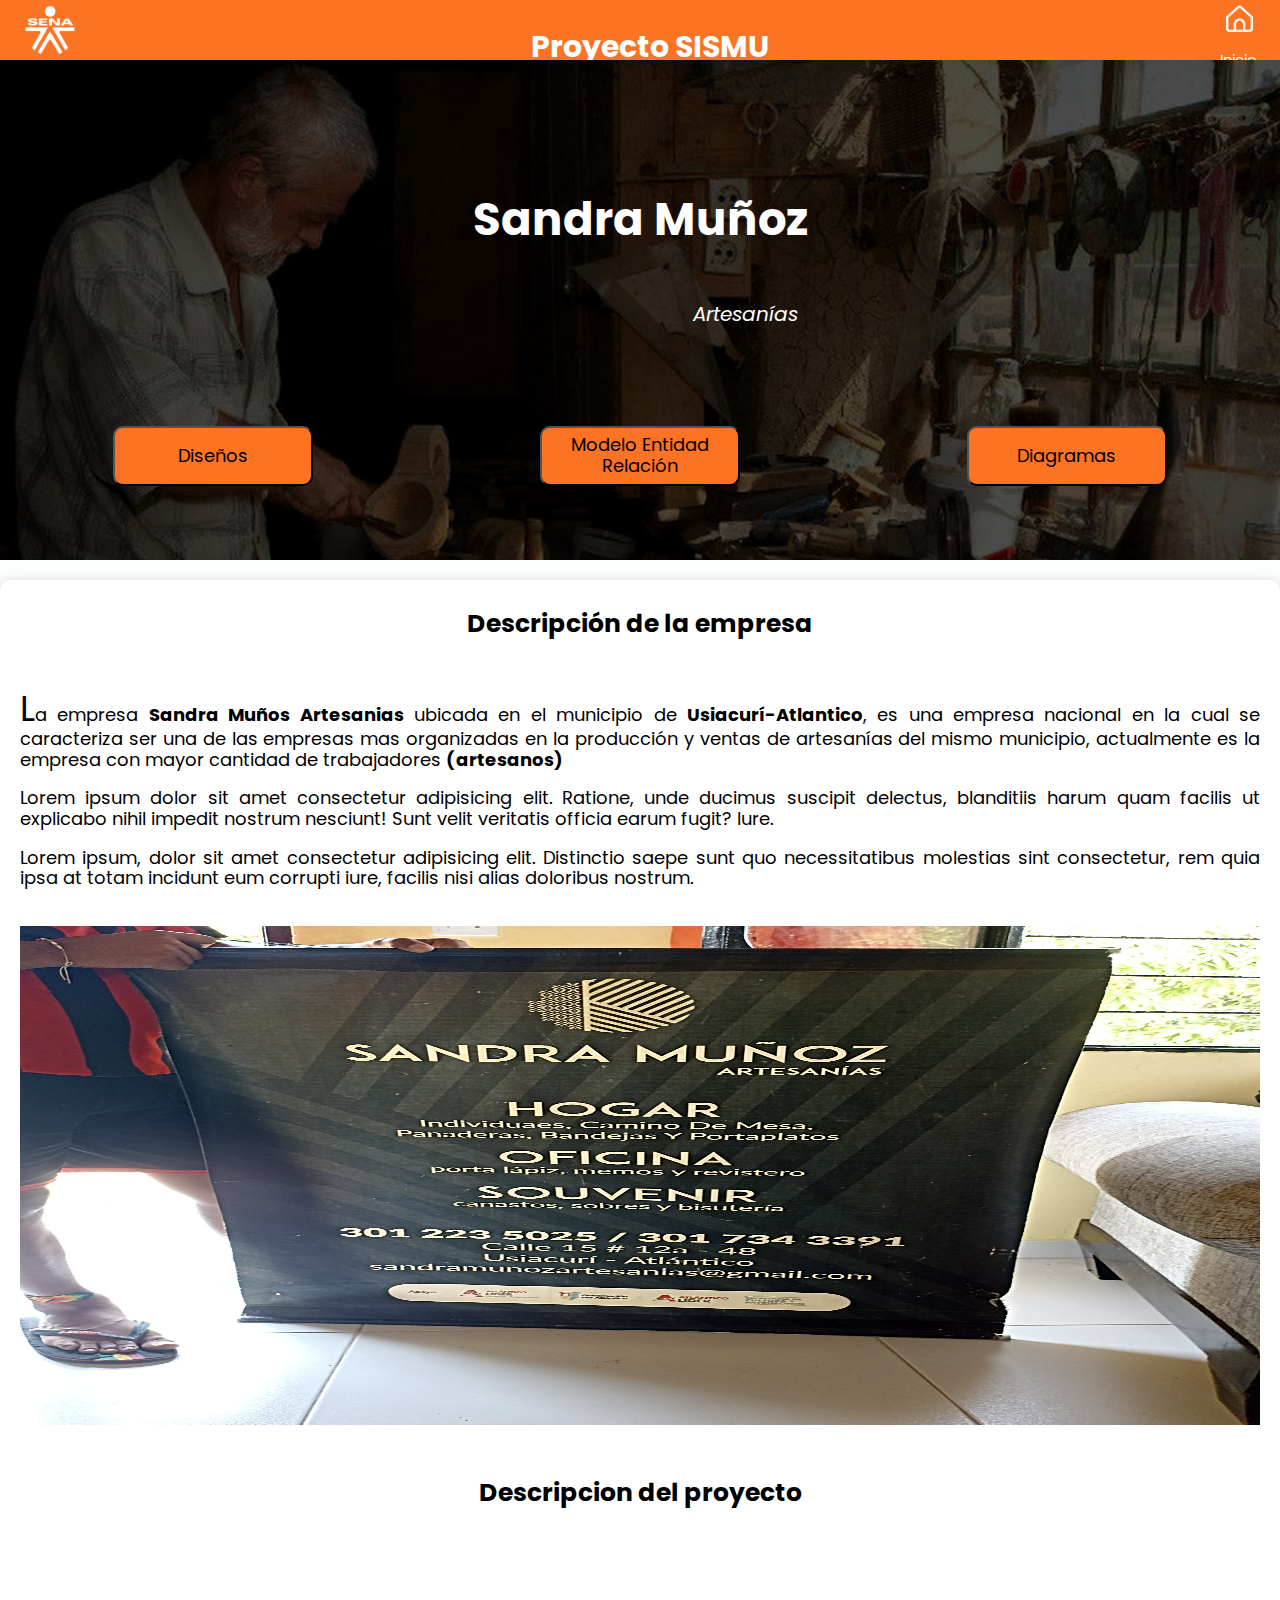
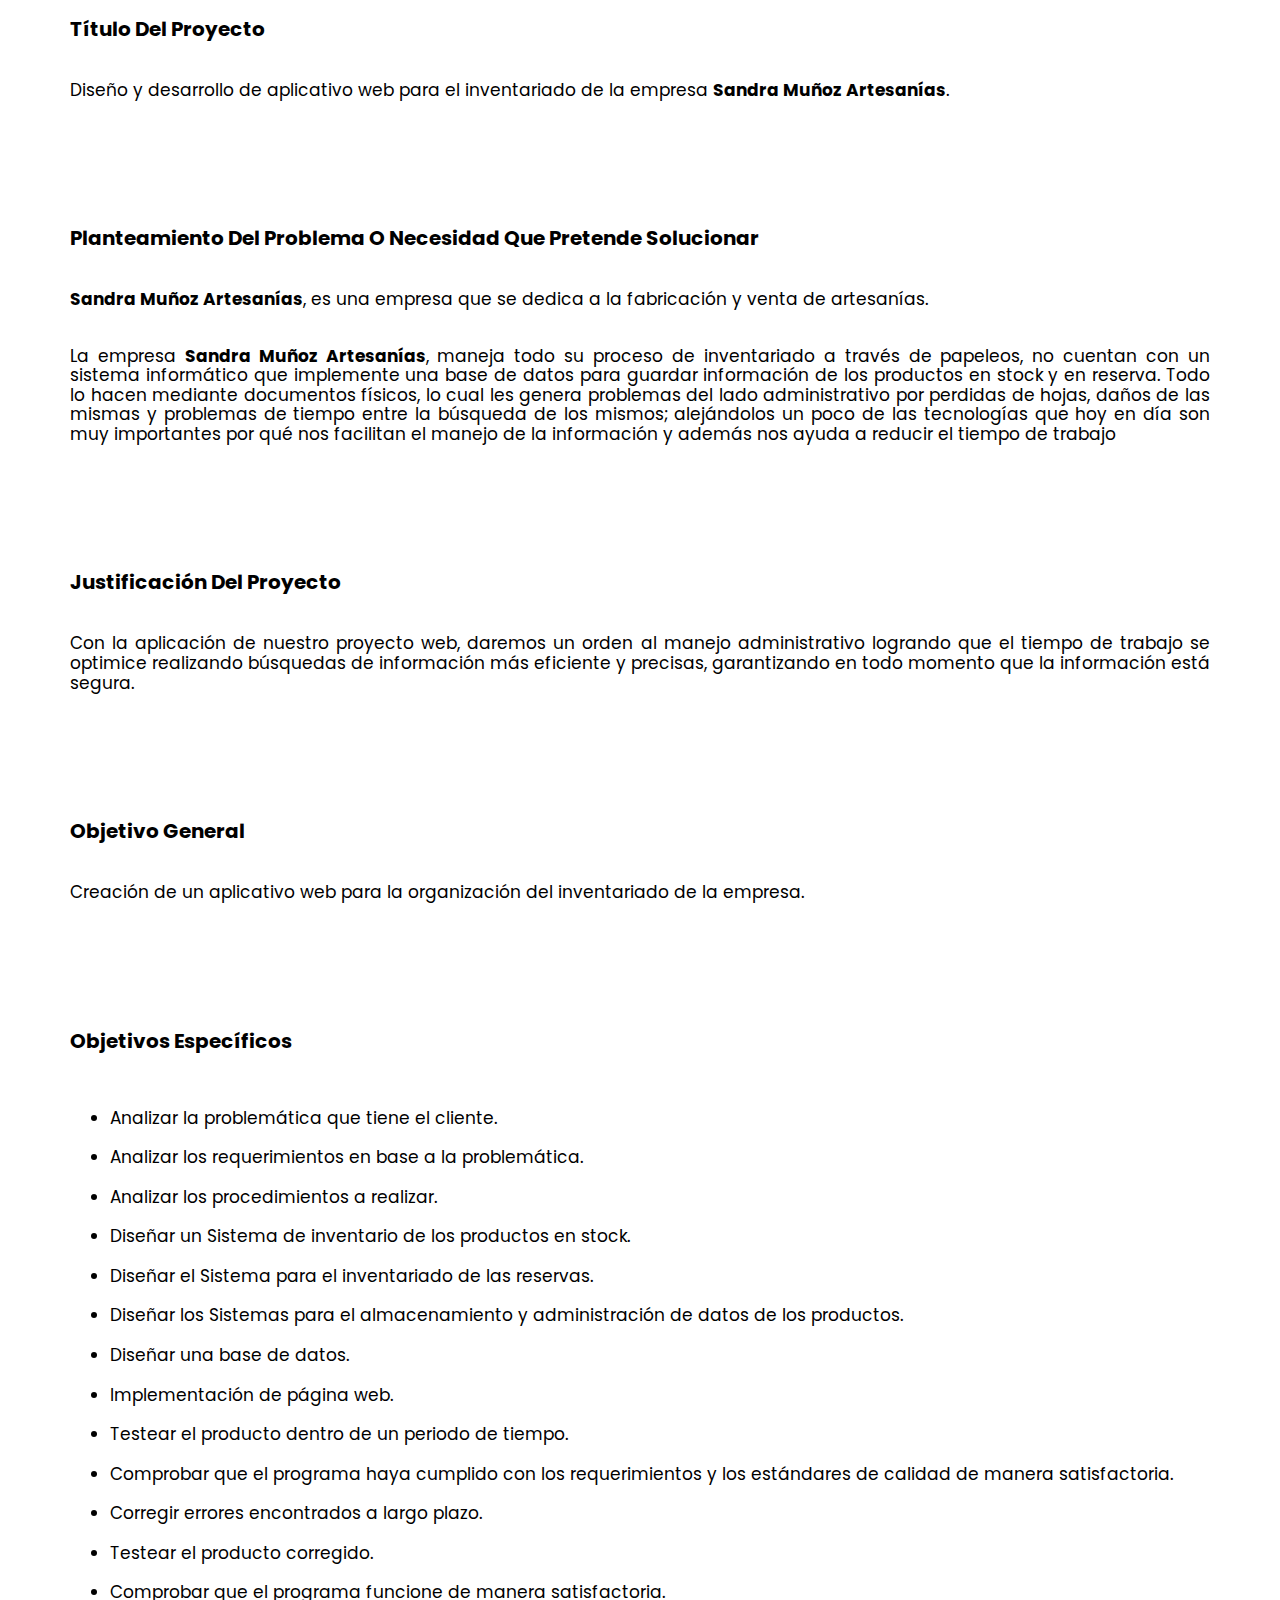
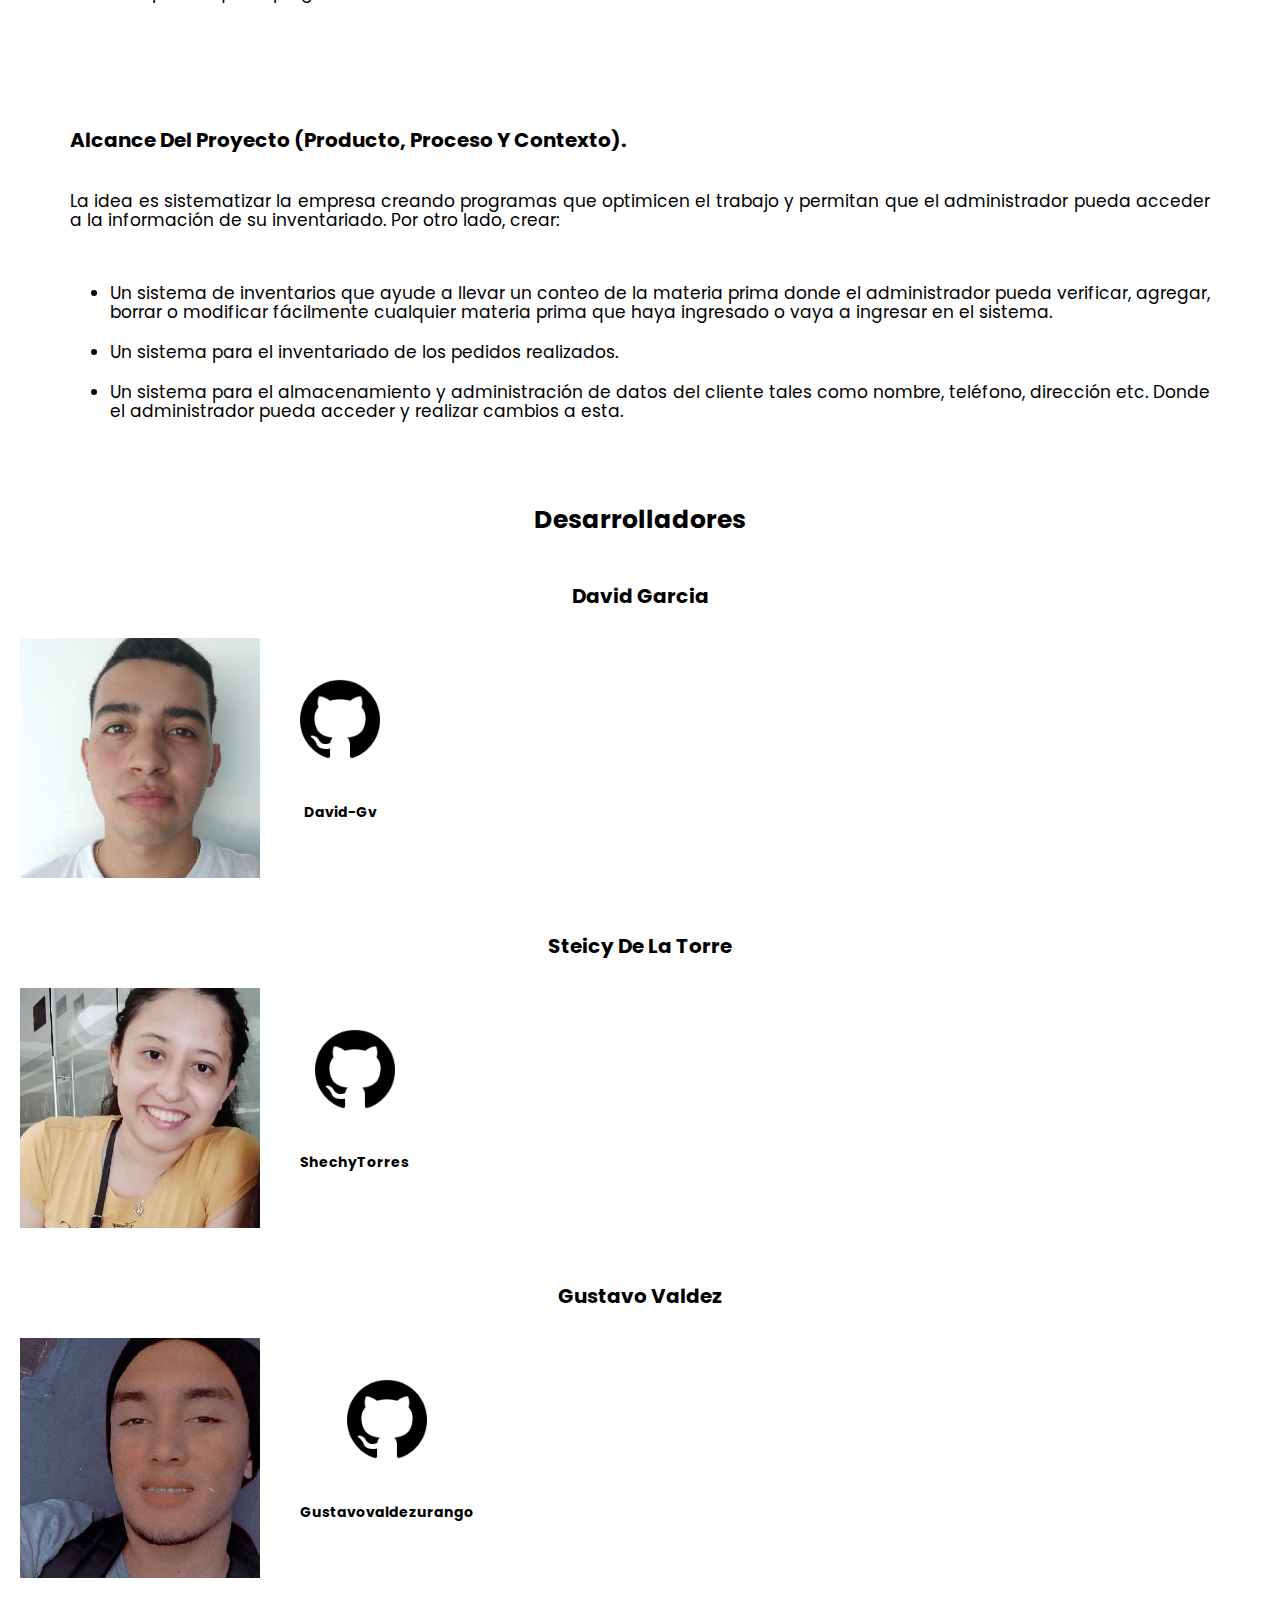
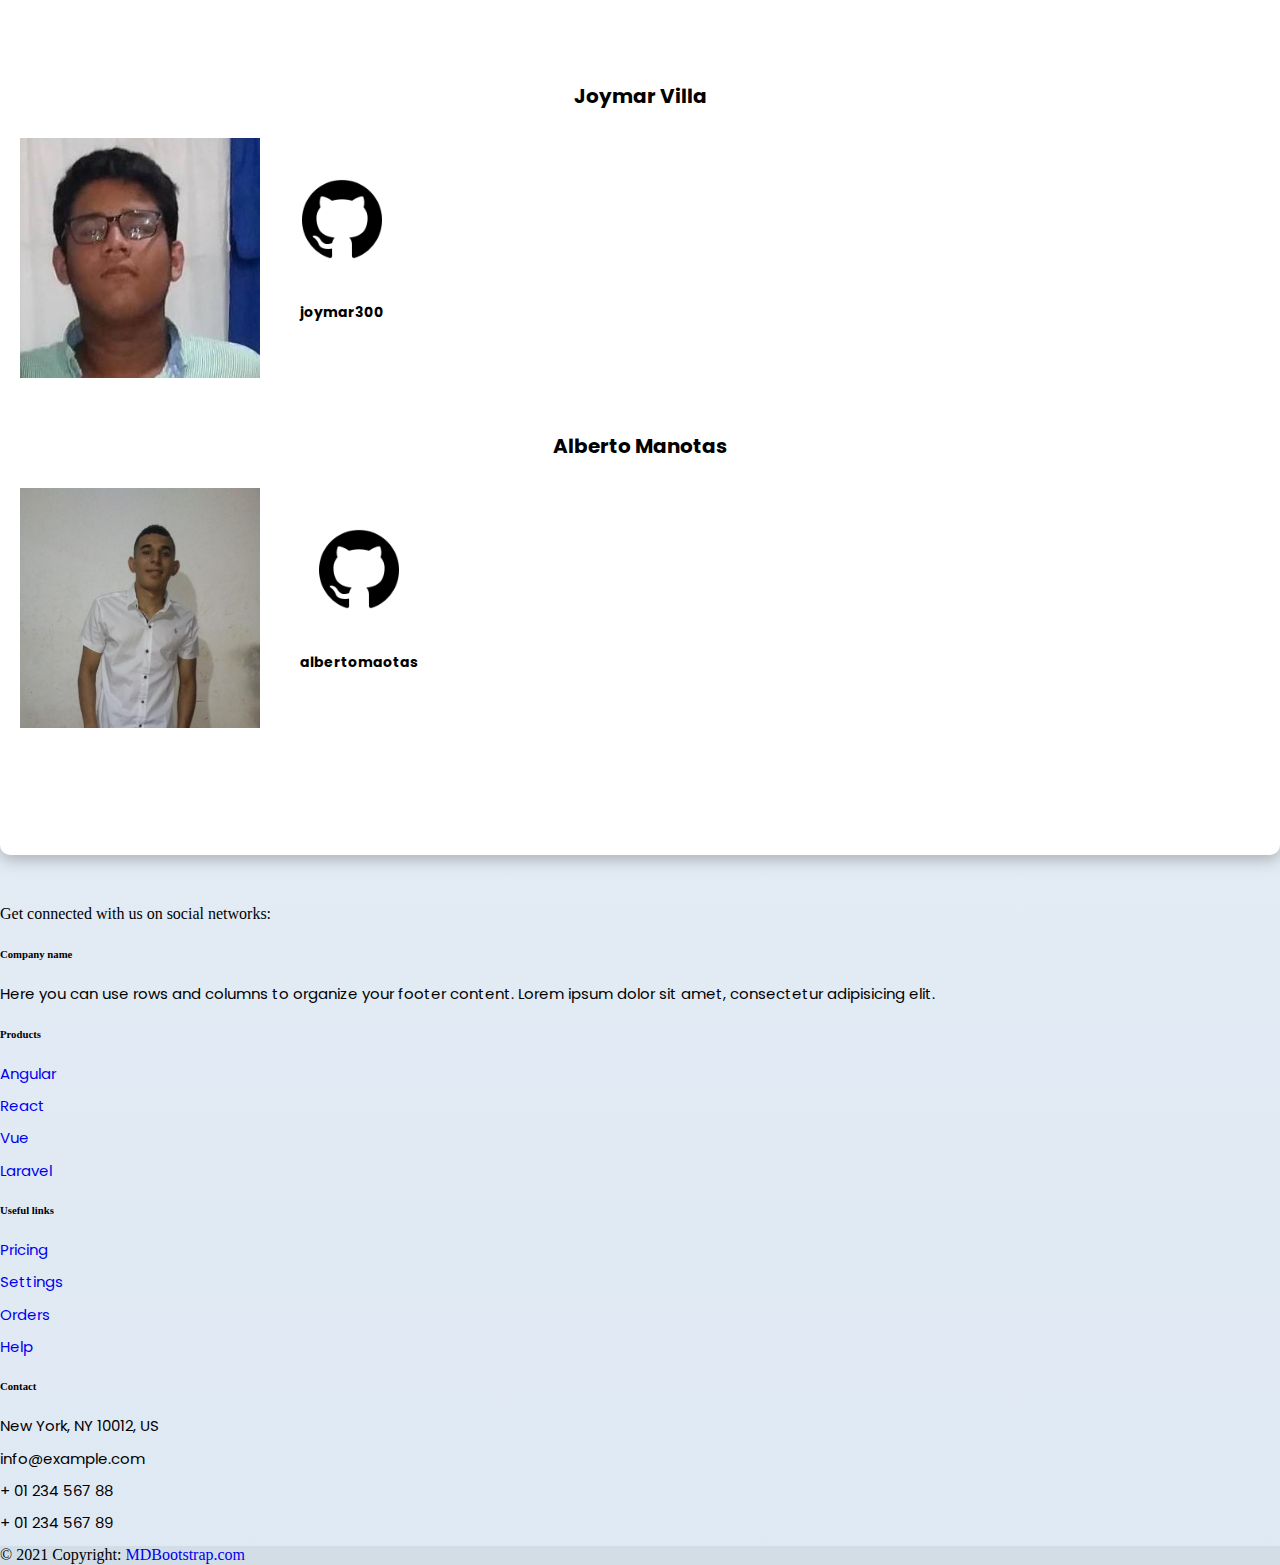
<file: index.html>
<!DOCTYPE html>
<html lang="es">
<head>
    <meta charset="UTF-8">
    <meta http-equiv="X-UA-Compatible" content="IE=edge">
    <meta name="viewport" content="width=device-width, initial-scale=1.0">
    <link rel="stylesheet" href="css/normalize.css">
    <link rel="icon" href="images/sismu.png">
    <link rel="preconnect" href="https://fonts.googleapis.com">
    <link rel="preconnect" href="https://fonts.gstatic.com" crossorigin>
    <link href="https://fonts.googleapis.com/css2?family=Poppins:wght@100;200;400&display=swap" rel="stylesheet">
    <link href="https://cdn.jsdelivr.net/npm/bootstrap@5.1.3/dist/css/bootstrap.min.css" rel="stylesheet" integrity="sha384-1BmE4kWBq78iYhFldvKuhfTAU6auU8tT94WrHftjDbrCEXSU1oBoqyl2QvZ6jIW3" crossorigin="anonymous">
    <link rel="preload" href="css/style.css" as="style">
    <link rel="stylesheet" href="css/style.css">
    <title>Proyecto Formativo SISMU</title>
</head>
<body>

    <header class="header">
        <div class="logo__header">
            <img src="images/logo.png" alt="">
        </div>
        <div class="titulo__header">
            <h1>Proyecto SISMU</h1>
        </div>
        <div class="icono__header">
            <a href="#">
                <img src="icons/home.png" alt="">
                <p>Inicio</p>
            </a>
        </div>
    </header>
    
    <section class="banner">
        <div class="banner__contenido">
            <h2>Sandra Muñoz</h2>
            <p>Artesanías</p>
            <div class="navegacion">
                <div class="navegacion__boton">
                    <a href="diseño.html"><button type="button" class="btn btn-dark">Diseños</button></a>
                </div>
               <div class="navegacion__boton">
                    <a href="modelo.html"><button type="button" class="btn btn-dark">Modelo Entidad Relación</button></a>
               </div>
               <div class="navegacion__boton" >
                    <a href="diagramas.html"><button type="button" class="btn btn-dark">Diagramas</button></a>
               </div>
            </div> <!-- navegacion -->
        </div>
    </section>
    
    <main class="contenido sombra">
        <h2>Descripción de la empresa</h2>
        <section class=" descripcion container">
            <div class="row">
                <div class="descripcion__texto col-md-6">
                    <p>La empresa <strong>Sandra Muños Artesanias</strong> ubicada en el municipio de <strong>Usiacurí-Atlantico</strong>, es una empresa nacional en la cual se caracteriza ser una de las empresas mas organizadas en la producción y ventas de artesanías del mismo municipio, actualmente es la empresa con mayor cantidad de trabajadores <strong>(artesanos)</strong></p>
                    <p>Lorem ipsum dolor sit amet consectetur adipisicing elit. Ratione, unde ducimus suscipit delectus, blanditiis harum quam facilis ut explicabo nihil impedit nostrum nesciunt! Sunt velit veritatis officia earum fugit? Iure.</p>
                    <p>Lorem ipsum, dolor sit amet consectetur adipisicing elit. Distinctio saepe sunt quo necessitatibus molestias sint consectetur, rem quia ipsa at totam incidunt eum corrupti iure, facilis nisi alias doloribus nostrum.</p>
                    <br>
                </div> <!-- descripcion__texto -->
                <div class="descripcion__imagen col-md-5 offset-md-1">
                    <img src="images/imagen1.jpeg" alt="">
                </div>
            </div>
        </section>
        <section class="informacion">
            <h2>Descripcion del proyecto</h2>
            <div class="informacion__contenido">
                <h3>Título del proyecto</h3>
                <p>Diseño y desarrollo de aplicativo web para el inventariado de la empresa <strong>Sandra Muñoz Artesanías</strong>.</p>
            </div> <!-- informacion__contenido -->
            <div class="informacion__contenido">
                <h3>Planteamiento del problema o necesidad que pretende solucionar</h3>
                <p><strong>Sandra Muñoz Artesanías</strong>, es una empresa que se dedica a la fabricación y venta de artesanías.</p>
                <p>La empresa <strong>Sandra Muñoz Artesanías</strong>, maneja todo su proceso de inventariado a través de papeleos, no cuentan con un sistema informático que implemente una base de datos para guardar información de los productos en stock y en reserva. Todo lo hacen mediante documentos físicos, lo cual les genera problemas del lado administrativo por perdidas de hojas, daños de las mismas y problemas de tiempo entre la búsqueda de los mismos; alejándolos un poco de las tecnologías que hoy en día son muy importantes por qué nos facilitan el manejo de la información y además nos ayuda a reducir el tiempo de trabajo</p>
            </div> <!-- informacion__contenido -->
            <div class="informacion__contenido">
                <h3>Justificación del proyecto</h3>
                <p>Con la aplicación de nuestro proyecto web, daremos un orden al manejo administrativo logrando que el tiempo de trabajo se optimice realizando búsquedas de información más eficiente y precisas, garantizando en todo momento que la información está segura. </p>
            </div> <!-- informacion__contenido -->
            <div class="informacion__contenido">
                <h3>Objetivo general</h3>
                <p>Creación de un aplicativo web para la organización del inventariado de la empresa. </p>
            </div> <!-- informacion__contenido -->
            <div class="informacion__contenido">
                <h3>Objetivos específicos</h3>
                <ul>
                    <li>Analizar la problemática que tiene el cliente.</li>
                    <li>Analizar los requerimientos en base a la problemática.</li>
                    <li>Analizar los procedimientos a realizar.</li>
                    <li>Diseñar un Sistema de inventario de los productos en stock.</li>
                    <li>Diseñar el Sistema para el inventariado de las reservas.</li>
                    <li>Diseñar los Sistemas para el almacenamiento y administración de datos de los productos.</li>
                    <li>Diseñar una base de datos.</li>
                    <li>Implementación de página web.</li>
                    <li>Testear el producto dentro de un periodo de tiempo.</li>
                    <li>Comprobar que el programa haya cumplido con los requerimientos y los estándares de calidad de manera satisfactoria.</li>
                    <li>Corregir errores encontrados a largo plazo.</li>
                    <li>Testear el producto corregido.</li>
                    <li>Comprobar que el programa funcione de manera satisfactoria.</li>
                </ul>
            </div> <!-- informacion__contenido -->
            <div class="informacion__contenido">
                <h3>Alcance del proyecto (producto, proceso y contexto).</h3>
                <p>La idea es sistematizar la empresa creando programas que optimicen el trabajo y permitan que el administrador pueda acceder a la información de su inventariado. Por otro lado, crear:</p>
                <ul>
                    <li>Un sistema de inventarios que ayude a llevar un conteo de la materia prima donde el administrador pueda verificar, agregar, borrar o modificar fácilmente cualquier materia prima que haya ingresado o vaya a ingresar en el sistema.</li>
                    <li>Un sistema para el inventariado de los pedidos realizados.</li>
                    <li>Un sistema para el almacenamiento y administración de datos del cliente tales como nombre, teléfono, dirección etc. Donde el administrador pueda acceder y realizar cambios a esta.</li>
                </ul>
            </div> <!-- informacion__contenido -->
            <br>
        </section>

        <section class="desarrollador container" >
            <h2>Desarrolladores</h2>
            <section class="row">
                
                <div class="desarrollador__card col-md-4">
                    <h3>David Garcia</h3>
                    <section class="posicion">
                        <img src="images/david.jpg" alt="">
                        <ul>
                            <li>
                                 <a href="https://github.com/David-Gv" target="_blank">
                                     <img src="icons/github-logo_icon-icons.com_73546.png" alt="" id="hola">
                                 </a>
                            </li>
                            <li>
                                <p><strong>David-Gv</strong></p> 
                             </li>
                        </ul>      
                    </section>             
                </div> <!-- desarrollador__card -->

        
                <div class="desarrollador__card col-md-4">
                    <h3>Steicy De La Torre</h3>
                    <section class="posicion">
                        <img src="images/steicy.jpg" alt="">
                        <ul>
                            <li>
                                <a href="https://github.com/ShechyTorres" target="_blank">
                                    <img src="icons/github-logo_icon-icons.com_73546.png" alt="" id="hola">
                                </a>
                           </li>
                           <li>
                               <p><strong>ShechyTorres</strong></p> 
                            </li>
                        </ul>
                    </section>
                </div> <!-- desarrollador__card -->

                <div class="desarrollador__card col-md-4">
                    <h3>Gustavo Valdez</h3>
                    <section class="posicion">
                        <img src="images/gustavo.jpg" alt="">
                        <ul>
                            <li>
                                <a href="https://github.com/Gustavovaldezurango" target="_blank">
                                    <img src="icons/github-logo_icon-icons.com_73546.png" alt="" id="hola">
                                </a>
                           </li>
                           <li>
                               <p><strong>Gustavovaldezurango</strong></p> 
                           </li>
                        </ul>
                    </section>
                </div> <!-- desarrollador__card -->
                    
            </section>
            <section class="row division2">
                <div class="desarrollador__card col-md-5 offset-md-1">
                    <h3>Joymar Villa</h3>
                    <section class="posicion">
                        <img src="images/joymar.jpg" alt="">
                        <ul>
                            <li>
                                <a href="https://github.com/joymar300" target="_blank">
                                    <img src="icons/github-logo_icon-icons.com_73546.png" alt="" id="hola">
                                </a>
                           </li>
                           <li>
                               <p><strong>joymar300</strong></p> 
                           </li>
                        </ul>
                    </section>
                </div> <!-- desarrollador__card -->

                <div class="desarrollador__card col-md-5 offset-md-1" >
                    <h3>Alberto Manotas</h3>
                    <section class="posicion">
                        <img src="images/alberto.jpg" alt="">
                        <ul>
                            <li>
                                <a href="https://github.com/albertomaotas" target="_blank">
                                    <img src="icons/github-logo_icon-icons.com_73546.png" alt="" id="hola">
                                </a>
                           </li>
                           <li>
                               <p><strong>albertomaotas</strong></p> 
                           </li>
                        </ul>
                    </section>
                </div> <!-- desarrollador__card -->
            </section>
        </section>
    </main>



























    <!-- Footer -->
    <footer class="text-center text-lg-start bg-light text-muted footer">
        <!-- Section: Social media -->
        <section
        class="d-flex justify-content-center justify-content-lg-between p-4 border-bottom"
        >
        <!-- Left -->
        <div class="me-5 d-none d-lg-block">
            <span>Get connected with us on social networks:</span>
        </div>
        <!-- Left -->
    
        <!-- Right -->
        <div>
            <a href="" class="me-4 text-reset">
            <i class="fab fa-facebook-f"></i>
            </a>
            <a href="" class="me-4 text-reset">
            <i class="fab fa-twitter"></i>
            </a>
            <a href="" class="me-4 text-reset">
            <i class="fab fa-google"></i>
            </a>
            <a href="" class="me-4 text-reset">
            <i class="fab fa-instagram"></i>
            </a>
            <a href="" class="me-4 text-reset">
            <i class="fab fa-linkedin"></i>
            </a>
            <a href="" class="me-4 text-reset">
            <i class="fab fa-github"></i>
            </a>
        </div>
        <!-- Right -->
        </section>
        <!-- Section: Social media -->
    
        <!-- Section: Links  -->
        <section class="">
        <div class="container text-center text-md-start mt-5">
            <!-- Grid row -->
            <div class="row mt-3">
            <!-- Grid column -->
            <div class="col-md-3 col-lg-4 col-xl-3 mx-auto mb-4">
                <!-- Content -->
                <h6 class="text-uppercase fw-bold mb-4">
                <i class="fas fa-gem me-3"></i>Company name
                </h6>
                <p>
                Here you can use rows and columns to organize your footer content. Lorem ipsum
                dolor sit amet, consectetur adipisicing elit.
                </p>
            </div>
            <!-- Grid column -->
    
            <!-- Grid column -->
            <div class="col-md-2 col-lg-2 col-xl-2 mx-auto mb-4">
                <!-- Links -->
                <h6 class="text-uppercase fw-bold mb-4">
                Products
                </h6>
                <p>
                <a href="#!" class="text-reset">Angular</a>
                </p>
                <p>
                <a href="#!" class="text-reset">React</a>
                </p>
                <p>
                <a href="#!" class="text-reset">Vue</a>
                </p>
                <p>
                <a href="#!" class="text-reset">Laravel</a>
                </p>
            </div>
            <!-- Grid column -->
    
            <!-- Grid column -->
            <div class="col-md-3 col-lg-2 col-xl-2 mx-auto mb-4">
                <!-- Links -->
                <h6 class="text-uppercase fw-bold mb-4">
                Useful links
                </h6>
                <p>
                <a href="#!" class="text-reset">Pricing</a>
                </p>
                <p>
                <a href="#!" class="text-reset">Settings</a>
                </p>
                <p>
                <a href="#!" class="text-reset">Orders</a>
                </p>
                <p>
                <a href="#!" class="text-reset">Help</a>
                </p>
            </div>
            <!-- Grid column -->
    
            <!-- Grid column -->
            <div class="col-md-4 col-lg-3 col-xl-3 mx-auto mb-md-0 mb-4">
                <!-- Links -->
                <h6 class="text-uppercase fw-bold mb-4">
                Contact
                </h6>
                <p><i class="fas fa-home me-3"></i> New York, NY 10012, US</p>
                <p>
                <i class="fas fa-envelope me-3"></i>
                info@example.com
                </p>
                <p><i class="fas fa-phone me-3"></i> + 01 234 567 88</p>
                <p><i class="fas fa-print me-3"></i> + 01 234 567 89</p>
            </div>
            <!-- Grid column -->
            </div>
            <!-- Grid row -->
        </div>
        </section>
        <!-- Section: Links  -->
    
        <!-- Copyright -->
        <div class="text-center p-4" style="background-color: rgba(0, 0, 0, 0.05);">
        © 2021 Copyright:
        <a class="text-reset fw-bold" href="https://mdbootstrap.com/">MDBootstrap.com</a>
        </div>
        <!-- Copyright -->
    </footer>
    <!-- Footer -->




    <script src="https://cdn.jsdelivr.net/npm/@popperjs/core@2.10.2/dist/umd/popper.min.js" integrity="sha384-7+zCNj/IqJ95wo16oMtfsKbZ9ccEh31eOz1HGyDuCQ6wgnyJNSYdrPa03rtR1zdB" crossorigin="anonymous"></script>
    <script src="https://cdn.jsdelivr.net/npm/bootstrap@5.1.3/dist/js/bootstrap.min.js" integrity="sha384-QJHtvGhmr9XOIpI6YVutG+2QOK9T+ZnN4kzFN1RtK3zEFEIsxhlmWl5/YESvpZ13" crossorigin="anonymous"></script>
</body>
</html>
</file>
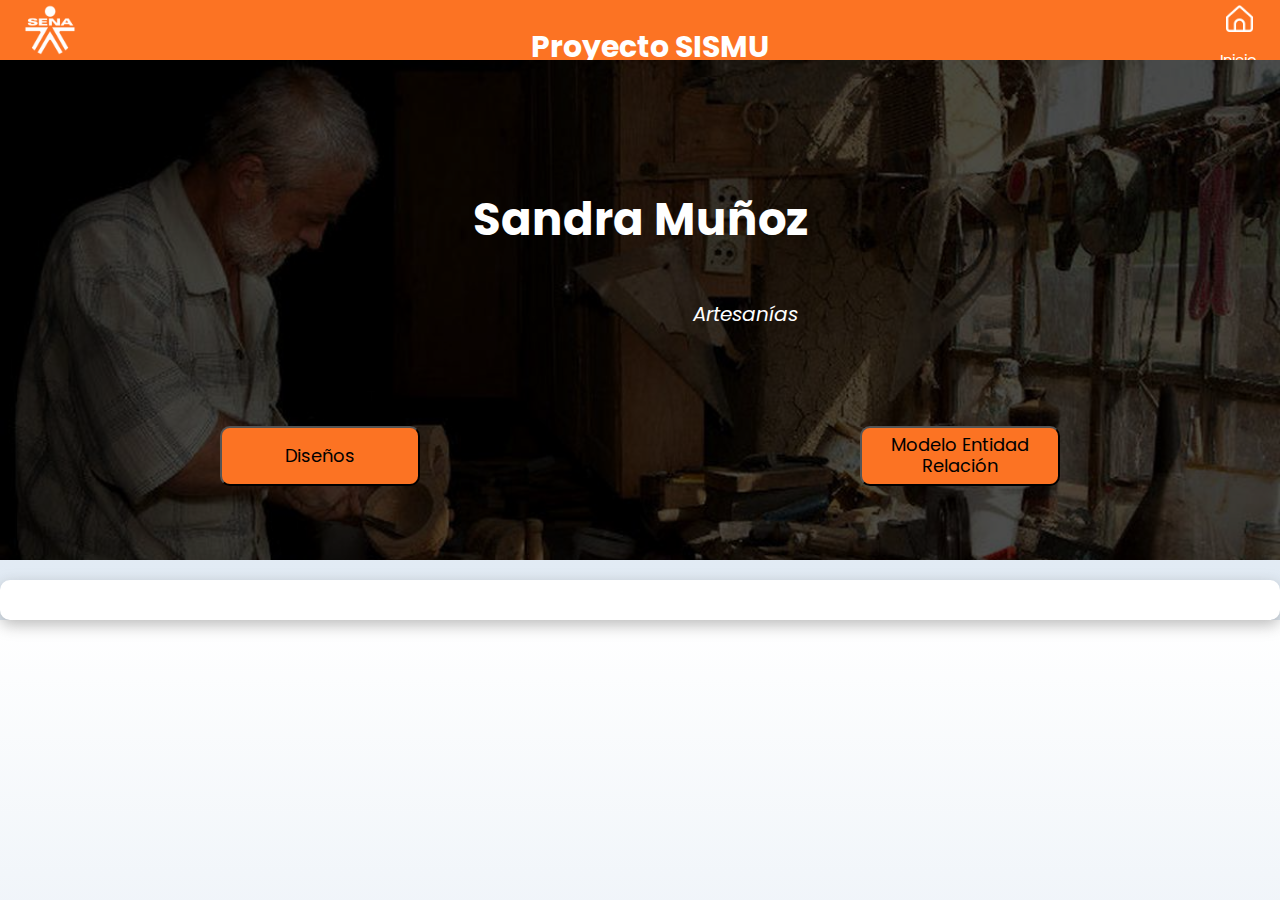
<file: diagramas.html>
<!DOCTYPE html>
<html lang="es">
<head>
    <meta charset="UTF-8">
    <meta http-equiv="X-UA-Compatible" content="IE=edge">
    <meta name="viewport" content="width=device-width, initial-scale=1.0">
    <link rel="stylesheet" href="css/normalize.css">
    <link rel="icon" href="images/sismu.png">
    <link rel="preconnect" href="https://fonts.googleapis.com">
    <link rel="preconnect" href="https://fonts.gstatic.com" crossorigin>
    <link href="https://fonts.googleapis.com/css2?family=Poppins:wght@100;200;400&display=swap" rel="stylesheet">
    <link href="https://cdn.jsdelivr.net/npm/bootstrap@5.1.3/dist/css/bootstrap.min.css" rel="stylesheet" integrity="sha384-1BmE4kWBq78iYhFldvKuhfTAU6auU8tT94WrHftjDbrCEXSU1oBoqyl2QvZ6jIW3" crossorigin="anonymous">
    <link rel="preload" href="css/style.css" as="style">
    <link rel="stylesheet" href="css/style.css">
    <title>Proyecto Formativo SISMU</title>
</head>
<body>

    <header class="header">
        <div class="logo__header">
            <img src="images/logo.png" alt="">
        </div>
        <div class="titulo__header">
            <h1>Proyecto SISMU</h1>
        </div>
        <div class="icono__header">
            <a href="index.html">
                <img src="icons/home.png" alt="">
                <p>Inicio</p>
            </a>
        </div>
    </header>
    
    <section class="banner">
        <div class="banner__contenido">
            <h2>Sandra Muñoz</h2>
            <p>Artesanías</p>
            <div class="navegacion">
               <div class="navegacion__boton">
                    <a href="diseño.html"><button type="button" class="btn btn-dark">Diseños</button></a>
               </div>
               <div class="navegacion__boton" >
                    <a href="modelo.html"><button type="button" class="btn btn-dark">Modelo Entidad Relación</button></a>
               </div>
            </div> <!-- navegacion -->
        </div>
    </section>
    
    <main class="contenido sombra">
       
    </main>




























    



    <script src="https://cdn.jsdelivr.net/npm/@popperjs/core@2.10.2/dist/umd/popper.min.js" integrity="sha384-7+zCNj/IqJ95wo16oMtfsKbZ9ccEh31eOz1HGyDuCQ6wgnyJNSYdrPa03rtR1zdB" crossorigin="anonymous"></script>
    <script src="https://cdn.jsdelivr.net/npm/bootstrap@5.1.3/dist/js/bootstrap.min.js" integrity="sha384-QJHtvGhmr9XOIpI6YVutG+2QOK9T+ZnN4kzFN1RtK3zEFEIsxhlmWl5/YESvpZ13" crossorigin="anonymous"></script>
</body>
</html>
</file>
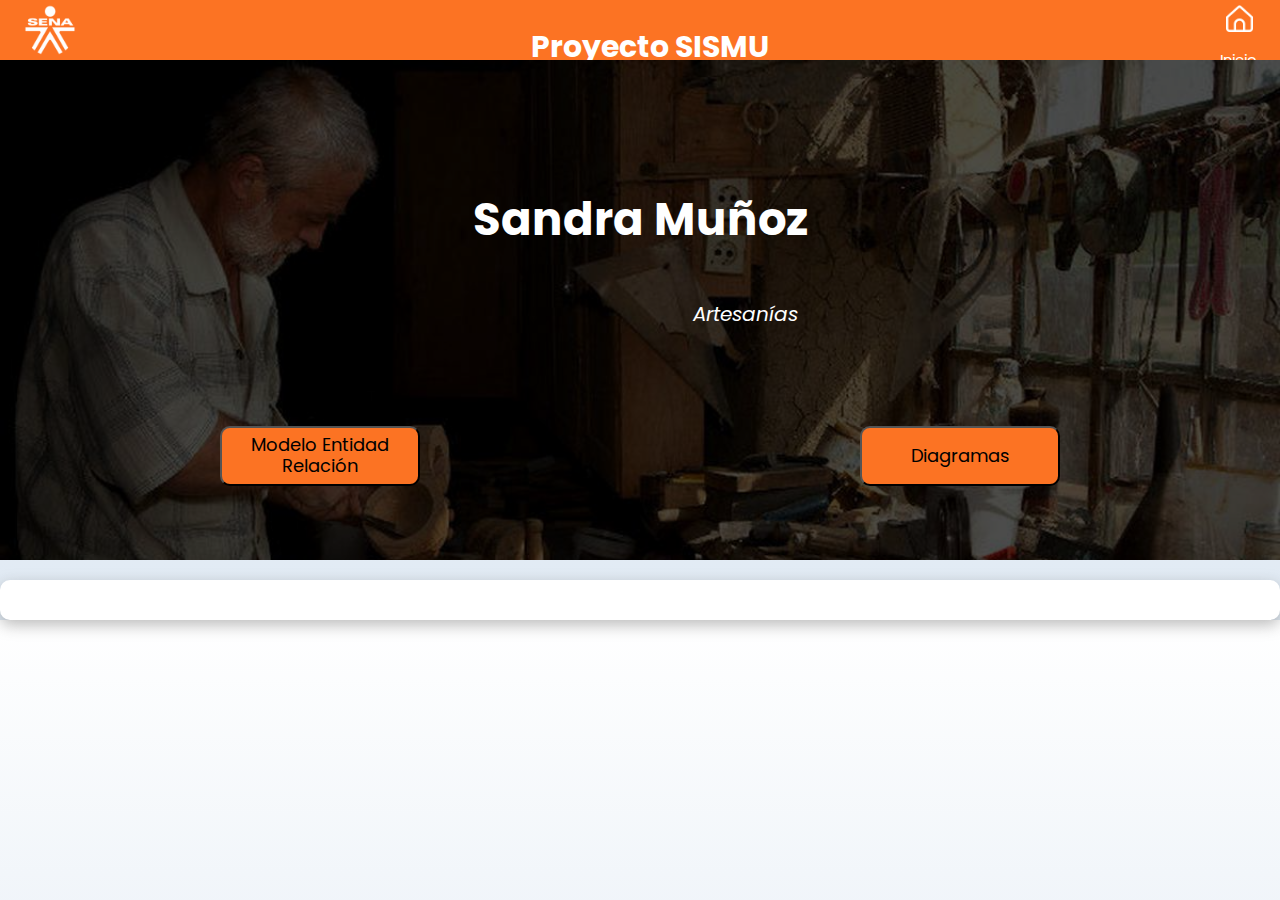
<file: diseño.html>
<!DOCTYPE html>
<html lang="es">
<head>
    <meta charset="UTF-8">
    <meta http-equiv="X-UA-Compatible" content="IE=edge">
    <meta name="viewport" content="width=device-width, initial-scale=1.0">
    <link rel="stylesheet" href="css/normalize.css">
    <link rel="icon" href="images/sismu.png">
    <link rel="preconnect" href="https://fonts.googleapis.com">
    <link rel="preconnect" href="https://fonts.gstatic.com" crossorigin>
    <link href="https://fonts.googleapis.com/css2?family=Poppins:wght@100;200;400&display=swap" rel="stylesheet">
    <link href="https://cdn.jsdelivr.net/npm/bootstrap@5.1.3/dist/css/bootstrap.min.css" rel="stylesheet" integrity="sha384-1BmE4kWBq78iYhFldvKuhfTAU6auU8tT94WrHftjDbrCEXSU1oBoqyl2QvZ6jIW3" crossorigin="anonymous">
    <link rel="preload" href="css/style.css" as="style">
    <link rel="stylesheet" href="css/style.css">
    <title>Proyecto Formativo SISMU</title>
</head>
<body>

    <header class="header">
        <div class="logo__header">
            <img src="images/logo.png" alt="">
        </div>
        <div class="titulo__header">
            <h1>Proyecto SISMU</h1>
        </div>
        <div class="icono__header">
            <a href="index.html">
                <img src="icons/home.png" alt="">
                <p>Inicio</p>
            </a>
        </div>
    </header>
    
    <section class="banner">
        <div class="banner__contenido">
            <h2>Sandra Muñoz</h2>
            <p>Artesanías</p>
            <div class="navegacion">
               <div class="navegacion__boton">
                    <a href="modelo.html"><button type="button" class="btn btn-dark">Modelo Entidad Relación</button></a>
               </div>
               <div class="navegacion__boton" >
                    <a href="diagramas.html"><button type="button" class="btn btn-dark">Diagramas</button></a>
               </div>
            </div> <!-- navegacion -->
        </div>
    </section>
    
    <main class="contenido sombra">
       
    </main>




























    



    <script src="https://cdn.jsdelivr.net/npm/@popperjs/core@2.10.2/dist/umd/popper.min.js" integrity="sha384-7+zCNj/IqJ95wo16oMtfsKbZ9ccEh31eOz1HGyDuCQ6wgnyJNSYdrPa03rtR1zdB" crossorigin="anonymous"></script>
    <script src="https://cdn.jsdelivr.net/npm/bootstrap@5.1.3/dist/js/bootstrap.min.js" integrity="sha384-QJHtvGhmr9XOIpI6YVutG+2QOK9T+ZnN4kzFN1RtK3zEFEIsxhlmWl5/YESvpZ13" crossorigin="anonymous"></script>
</body>
</html>
</file>
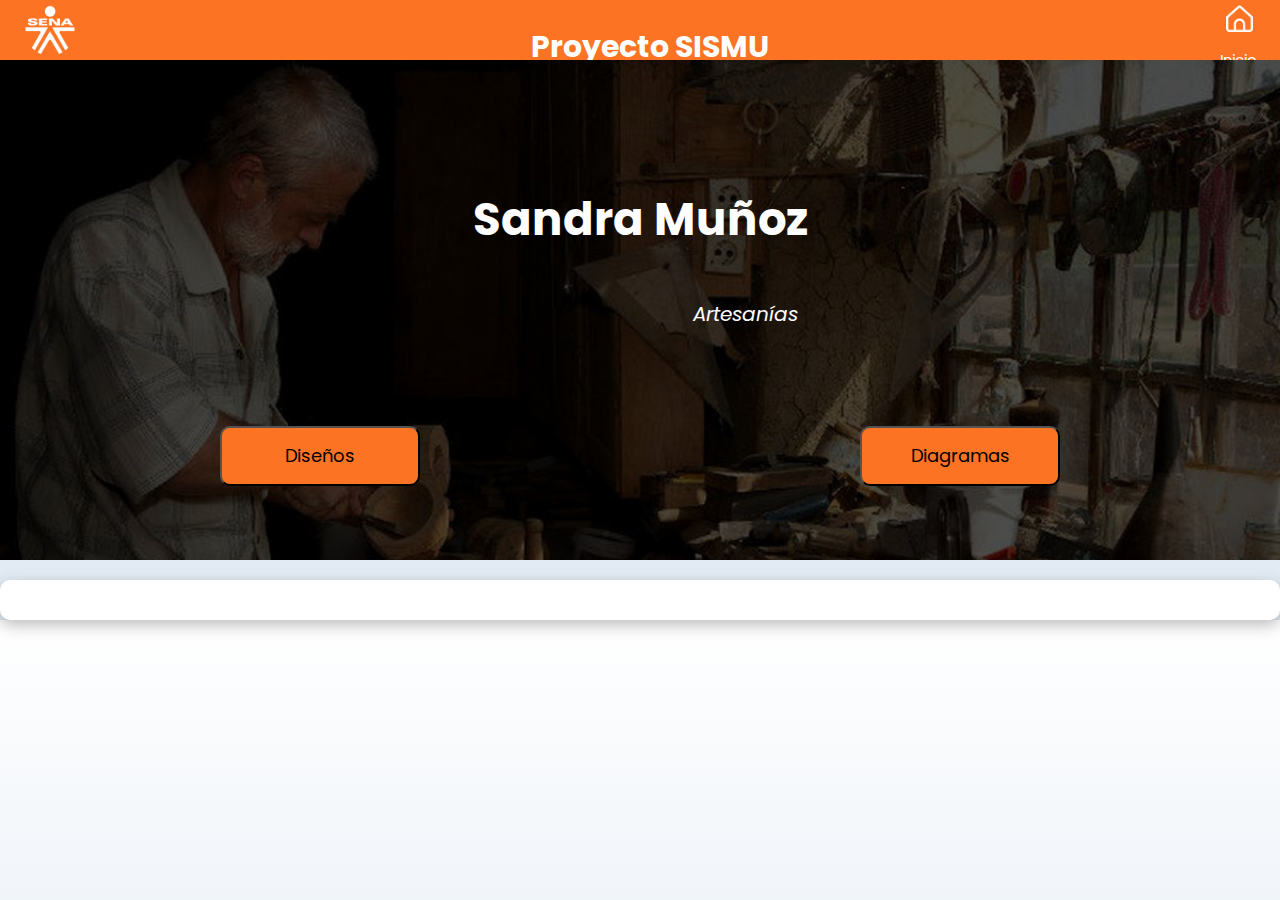
<file: modelo.html>
<!DOCTYPE html>
<html lang="es">
<head>
    <meta charset="UTF-8">
    <meta http-equiv="X-UA-Compatible" content="IE=edge">
    <meta name="viewport" content="width=device-width, initial-scale=1.0">
    <link rel="stylesheet" href="css/normalize.css">
    <link rel="icon" href="images/sismu.png">
    <link rel="preconnect" href="https://fonts.googleapis.com">
    <link rel="preconnect" href="https://fonts.gstatic.com" crossorigin>
    <link href="https://fonts.googleapis.com/css2?family=Poppins:wght@100;200;400&display=swap" rel="stylesheet">
    <link href="https://cdn.jsdelivr.net/npm/bootstrap@5.1.3/dist/css/bootstrap.min.css" rel="stylesheet" integrity="sha384-1BmE4kWBq78iYhFldvKuhfTAU6auU8tT94WrHftjDbrCEXSU1oBoqyl2QvZ6jIW3" crossorigin="anonymous">
    <link rel="preload" href="css/style.css" as="style">
    <link rel="stylesheet" href="css/style.css">
    <title>Proyecto Formativo SISMU</title>
</head>
<body>

    <header class="header">
        <div class="logo__header">
            <img src="images/logo.png" alt="">
        </div>
        <div class="titulo__header">
            <h1>Proyecto SISMU</h1>
        </div>
        <div class="icono__header">
            <a href="index.html">
                <img src="icons/home.png" alt="">
                <p>Inicio</p>
            </a>
        </div>
    </header>
    
    <section class="banner">
        <div class="banner__contenido">
            <h2>Sandra Muñoz</h2>
            <p>Artesanías</p>
            <div class="navegacion">
               <div class="navegacion__boton">
                    <a href="diseño.html"><button type="button" class="btn btn-dark">Diseños</button></a>
               </div>
               <div class="navegacion__boton" >
                    <a href="diagramas.html"><button type="button" class="btn btn-dark">Diagramas</button></a>
               </div>
            </div> <!-- navegacion -->
        </div>
    </section>
    
    <main class="contenido sombra">
       
    </main>




























    



    <script src="https://cdn.jsdelivr.net/npm/@popperjs/core@2.10.2/dist/umd/popper.min.js" integrity="sha384-7+zCNj/IqJ95wo16oMtfsKbZ9ccEh31eOz1HGyDuCQ6wgnyJNSYdrPa03rtR1zdB" crossorigin="anonymous"></script>
    <script src="https://cdn.jsdelivr.net/npm/bootstrap@5.1.3/dist/js/bootstrap.min.js" integrity="sha384-QJHtvGhmr9XOIpI6YVutG+2QOK9T+ZnN4kzFN1RtK3zEFEIsxhlmWl5/YESvpZ13" crossorigin="anonymous"></script>
</body>
</html>
</file>
<file: css/style.css>
:root {
    --blanco: #FFFFFF;
    --negro: #000000;
    --grisClaro: #DFE9F3;
    --principal: #FC7323;
    --secundario: #238276;
    --verdeComplementario: #596548;

    --fuentePrincipal: 'Poppins';
}

/* Generales */

html {
    font-size: 62.5%; /*Para utilizar rem*/
    box-sizing: border-box; /* Hack para box model */
}
*, *:before, *:after {  /* Hack para box model */
    box-sizing: inherit; 
}
body {
    font-size: 16px; /*1rem = 10px*/
    background-image: linear-gradient(to top, var(--grisClaro) 0%, var(--blanco) 100%);
}
p, li {
    font-size: 1.5rem;
    font-family: var(--fuentePrincipal);
}
a {
    text-decoration: none;
}
img {
    max-width: 100%;
}
h1, h2, h3 {
    text-align: center;
    font-family: var(--fuentePrincipal);
}
h1 {
    font-size: 3rem;
}
h2 {
    font-size: 2.5rem;
}
h3 {
    font-size: 2rem;
}

.contenido {
    max-width: 140rem;
    margin: 0 auto;
    
}

.sombra{
    -webkit-box-shadow: 0px 5px 15px 0px rgba(112,112,112,0.48);
    -moz-box-shadow: 0px 5px 15px 0px rgba(112,112,112,0.48);
    box-shadow: 0px 5px 15px 0px rgba(112,112,112,0.48);
    background-color: var(--blanco);
    padding: 2rem;
    border-radius: 1rem;
}

/* Header  */
.header {
    display: flex;
    justify-content: space-between;
    height: 6rem;
    background-color: var(--principal);

}
.logo__header {
    margin-left: 2rem;
    width: 60px;

}
.titulo__header {
    margin-top: 1rem;
    color: var(--blanco);

}
.icono__header {
    margin-top: 0.5rem;
    width: 6rem;

}
.icono__header img {
    margin-left: 6px;
    width: 27px;

}
.icono__header p {
    color: var(--blanco);
    margin-right: 100px;

}



/* Banner */
.banner {
    height: 50rem;
    background-image: url(../images/prueba.jpg);
    background-repeat: no-repeat;
    background-size: cover;
    position: relative;
    margin-bottom: 2rem;
}

.banner__contenido {
    position: absolute;
    background-color: rgb( 0 0 0 / 70% );
    width: 100%;
    height: 100%;
    display: flex;
    flex-direction: column;
    align-items: center;
    justify-content: center;
}

.banner__contenido h2 {
    margin-top: 5rem;
    font-size: 4.5rem;
    font-weight: bold;
}

.banner__contenido p {
    font-style: italic;
    margin-bottom: 10rem;
    margin-left: 21rem;
    font-size: 2rem;
}

.banner__contenido h2, .banner__contenido p {
    color: var(--blanco);
}



/* navegacion banner */
.navegacion {
    display: flex;
    justify-content: space-around;
    width: 100%;
    height: 5rem;
  
}
.navegacion__boton button {
    width: 20rem;
    height: 60px;
    font-size: 1.8rem;
    font-family: var(--fuentePrincipal);
    background-color: var(--principal);
    border-radius: 10px;
    text-align: center;

}
.navegacion__boton a {
    justify-content: space-around;
    width: 50rem;
}



/* contenido principal */


.contenido h2 {
    font-weight: 700;
    margin-top: 1rem;
}

.descripcion {
    margin-top: 5rem;
}

.descripcion p {
    font-size: 1.8rem;
    text-align: justify;
}

.descripcion p:first-child::first-letter{
    font-size: 3.5rem;
}

.descripcion__imagen img {
    height: 49.9rem;
    width: 100%;
}

.informacion {
    margin-top: 5rem;
}

.informacion__contenido {
    margin-top: 8rem;
    display: flex;
    flex-direction: column;
    
}

.informacion__contenido h3 {
    text-transform: capitalize;
    text-align: start;
    font-weight: bold;
    margin-left: 5rem;
    margin-top: 3rem;
}

.informacion__contenido p, .informacion__contenido li {
    text-align: justify;
    margin-top: 2rem;
    margin-left: 5rem;
    font-size: 1.7rem;
    margin-right: 5rem;
}



/* desarrolladores */

.desarrollador {
    margin-top: 5rem;
    margin-bottom: 10rem;
}



.desarrollador__card {
    font-family: var(--fuentePrincipal);
    height: 30rem;
    margin-top: 5rem;

}

.desarrollador__card h3 {
    margin-bottom: 3rem;
}

.desarrollador__card img {
    height: 80%;
}

.desarrollador__card a {}





.posicion {
    display: flex;
    height: 100%;

}

.posicion li {
    margin-top: 2.5rem;
    text-align: center;
    height: 10rem;
    list-style: none;

}

.posicion p {
    font-size: 1.4rem;
}



.desarrollador__card div {
    display: flex;
    justify-content: space-around;
}








.division2 {
    margin-top: 10rem;
}



/* FOOTER */
.footer {
    margin-top: 5rem;
}
</file>
